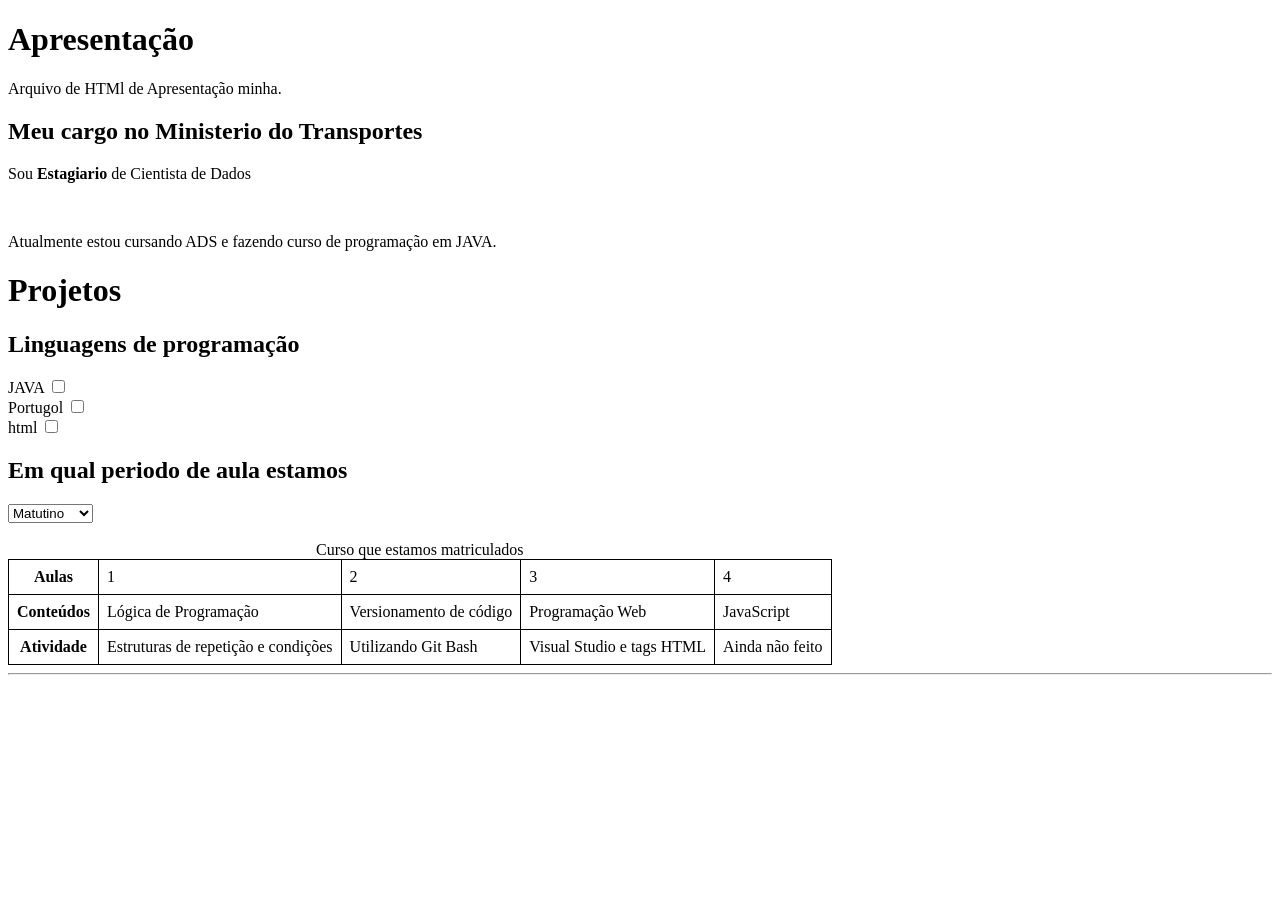
<file: Atividade-1/index.html>
<!DOCTYPE html>
<html lang="pt-BR">
    <head>
        <meta charset="UTF-8">
        <meta name="viewport" content="width=device-width, initial-scale=1.0">
        <title>Home Page - Gustavo Diniz</title>
    </head>
    <body>
        <header><!-- Topo do site -->
            <h1> Apresentação </h1>
            <p> Arquivo de HTMl de Apresentação minha.</p>

        </header>

        <main><!-- Meio do Site -->

            <section></section>
            <h2> Meu cargo no Ministerio do Transportes </h2>
            <p> 
                Sou <strong>Estagiario</strong> de Cientista de Dados 
            </p>
            <br>
            <p>
                Atualmente estou cursando ADS e fazendo curso de programação em JAVA.
            </p>

            <section></section>
            <!-- Formulario de linguagens-->
            <section></section>
            <form> 
                <h1> Projetos</h1>
                <h2> Linguagens de programação </h2>

                <label for="Linguagens">JAVA</label>
                <input type="checkbox" id="JAVA" name="Linguagens">
                    <br>
                <label for="Linguagens">Portugol</label> 
                <input type="checkbox" id="Portugol" name="Linguagens">
                    <br>
                <label for="Linguagens">html</label>
                <input type="checkbox" id="html" name="Linguagens">
                
            
            </form>
            <section></section>
            <!-- Periodo de aulas -->
            <section></section>
            <form>
                <h2> Em qual periodo de aula estamos  </h2>
                <select name="periodo" id="horario">
                    <option value="Matutino">Matutino</option>
                    <option value="Vespertino">Vespertino</option>
                    <option value="Noturno">Noturno</option>
                </select>
            </form>

        </main>
            <br>
        <footer><!--   -->
            <style>
                table, th, td {
                    border: 1px solid black;
                    border-collapse: collapse;
                }

                th, td {
                    padding: 8px;
                }
            </style>

        <table>
            <caption>Curso que estamos matriculados</caption>

            <thead>
                <tr>
                    <th>Aulas</th>
                    <td>1</td>
                    <td>2</td>
                    <td>3</td>
                    <td>4</td>
                </tr>
                <tr>
                    <th>Conteúdos</th>
                    <td>Lógica de Programação</td>
                    <td>Versionamento de código</td>
                    <td>Programação Web</td>
                    <td>JavaScript</td>
                </tr>
                <tr>
                    <th>Atividade</th>
                    <td>Estruturas de repetição e condições</td>
                    <td>Utilizando Git Bash</td>
                    <td>Visual Studio e tags HTML</td>
                    <td>Ainda não feito</td>
                </tr>
            </thead>
        </table>
                </footer>
    </body>
    <hr>
</html>
</file>
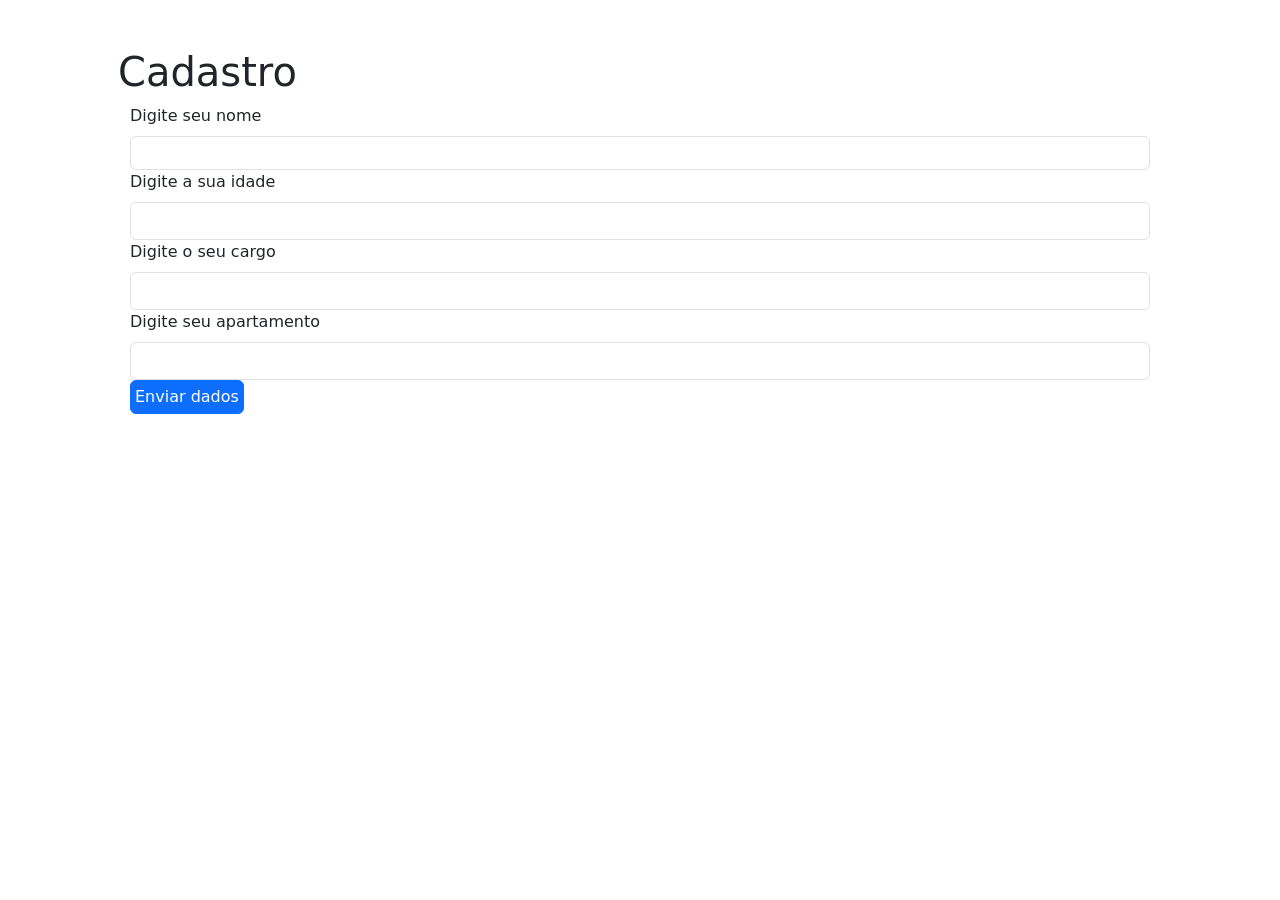
<file: Atividade-5/index.HTML>
<!DOCTYPE html>
<html lang="pt-br">
<head>
    <meta charset="UTF-8">
    <meta name="viewport" content="width=device-width, initial-scale=1.0">
    <title>Teste com Js</title>
    <link href="https://cdn.jsdelivr.net/npm/bootstrap@5.3.8/dist/css/bootstrap.min.css" rel="stylesheet" integrity="sha384-sRIl4kxILFvY47J16cr9ZwB07vP4J8+LH7qKQnuqkuIAvNWLzeN8tE5YBujZqJLB" crossorigin="anonymous">

</head>
<body class="container p-5">
    <main>
        <h1>Cadastro</h1>
        <div class="container">
            <form >
                <div>
                    <label class="form-label" 
                    for="nome">Digite seu nome</label>

                    <input class="form-control p-1" 
                    type="nome p-1"
                    id="nome">
                </div>
                <div>   
                    <label class="form-label" for="idade">Digite a sua idade</label>

                    <input class="form-control" type="idade p-1" id="idade">
                </div>
                <div>
                    <label class="form-label" for="cargo">Digite o seu cargo</label>

                    <input class="form-control" type="cargo p-1" id="cargo">
                </div>
                <div>
                    <label class="form-label" for="departamento">Digite seu apartamento</label>

                    <input class="form-control" type="departamneto p-1" id="departamento">
                </div>
                <button class="btn btn-primary p-1" onclick="cracharvirtual()">Enviar dados</button>
            </form>

            <script src="formulario.js">
                console.log("Usuario cadastrado");
            </script>
        </div>
    </main>

</body>
</html>
</file>
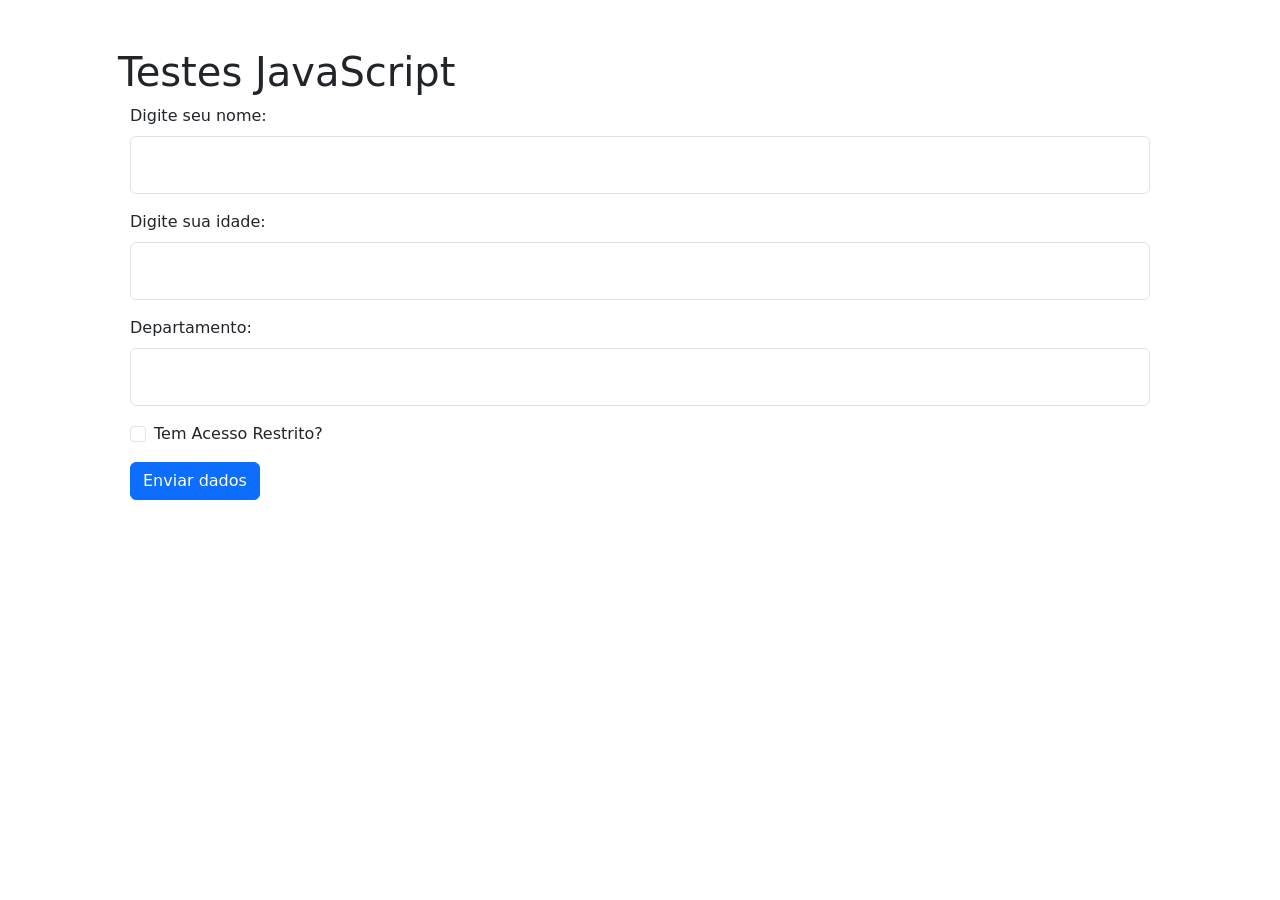
<file: Atividade-6/index.html>
<!DOCTYPE html>
<html lang="pt-BR">
<head>
    <meta charset="UTF-8">
    <meta name="viewport" content="width=device-width, initial-scale=1.0">
    <title>Teste com JS</title>
    <link href="https://cdn.jsdelivr.net/npm/bootstrap@5.3.8/dist/css/bootstrap.min.css" rel="stylesheet" integrity="sha384-sRIl4kxILFvY47J16cr9ZwB07vP4J8+LH7qKQnuqkuIAvNWLzeN8tE5YBujZqJLB" crossorigin="anonymous">
</head>
<body class="container p-5">
    <main>
        <h1>Testes JavaScript</h1>
        <div class="container">
            <form>
                <div class="mb-3">
                    <label class="form-label" for="nome">Digite seu nome:</label>
                    <input class="form-control p-3" type="text" id="nome">
                </div>
                
                <div class="mb-3">
                    <label class="form-label" for="idade">Digite sua idade:</label>
                    <input class="form-control p-3" type="number" id="idade">
                </div>
                
                <div class="mb-3">
                    <label class="form-label" for="departamento">Departamento:</label>
                    <input class="form-control p-3" type="text" id="departamento">
                </div>
                
                <div class="mb-3 form-check">
                    <input class="form-check-input" type="checkbox" id="temAcessoRestrito">
                    <label class="form-check-label" for="temAcessoRestrito">Tem Acesso Restrito?</label>
                </div>

                <button type="button" class="btn btn-primary" onclick="imprimirNome()">Enviar dados</button>
            </form>
            <script src="formulario.js"></script>
        </div>
    </main>
</body>
</html>
</file>
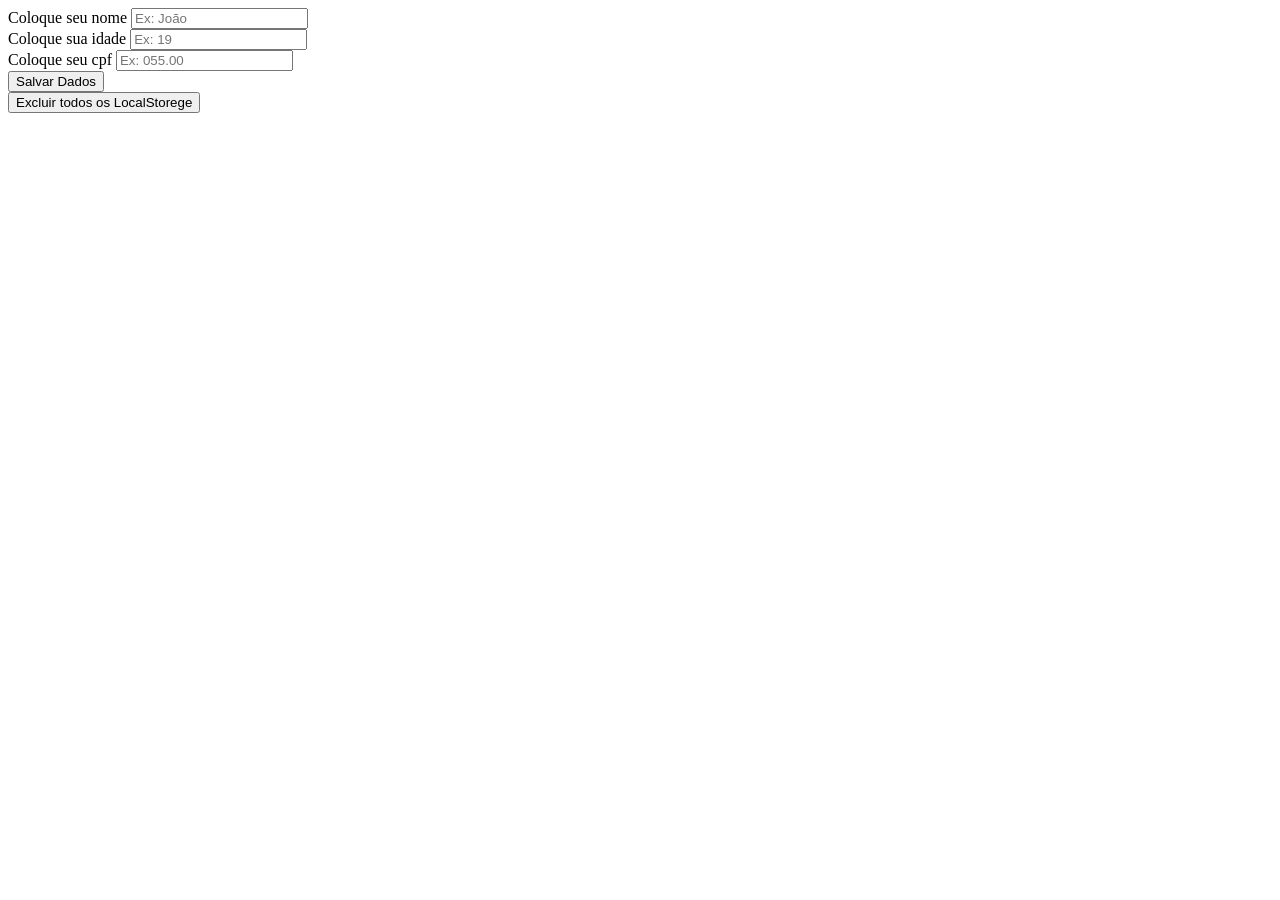
<file: Atividade-7/index.html>
<!DOCTYPE html>
<html lang="pt-br">
<head>
    <meta charset="UTF-8">
    <meta name="viewport" content="width=device-width, initial-scale=1.0">
    <title>Document</title>
</head>
<body>
    <form >
        <div>
            <label for="nome">Coloque seu nome </label>
            <input type="text" id="nome-dados" placeholder="Ex: João">
        </div>
        <div>
            <label for="idade">Coloque sua idade </label>
            <input type="text" id="idade-dados" placeholder="Ex: 19">
        </div>
        <div>
            <label for="cpf">Coloque seu cpf </label>
            <input type="text" id="cpf-dados" placeholder="Ex: 055.00">
        </div>

        <button type="button" onclick="salvarNome()">Salvar Dados</button>
        <script src="persistente.js"></script>
    </form>

    <button type="button" onclick="Apagartudo()"> Excluir todos os LocalStorege</button>
    
</body>
</html>
</file>
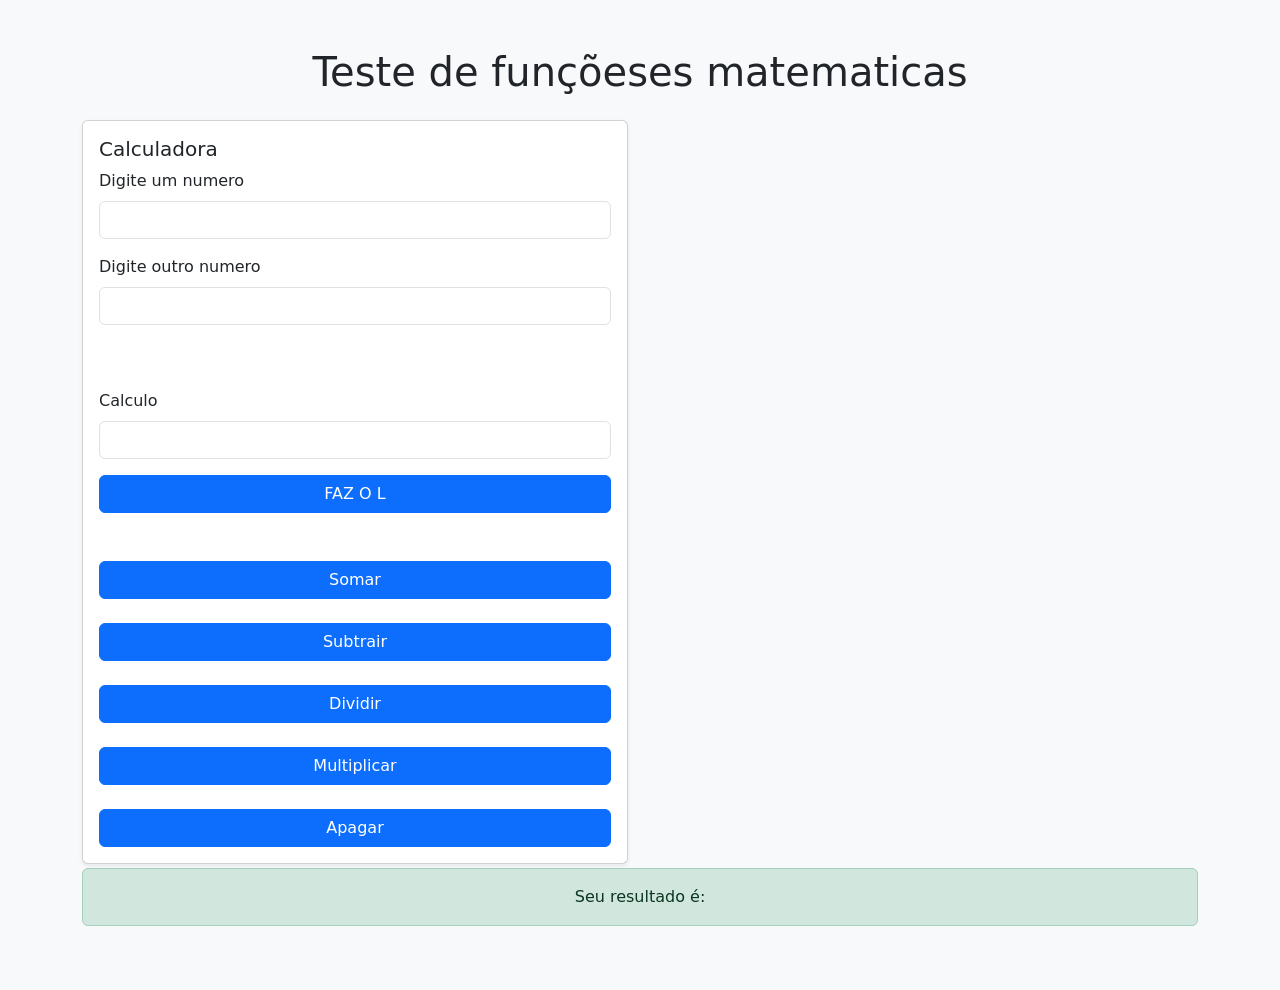
<file: Atividade-8/index.html>
<!DOCTYPE html>
<html lang="pt-br">
<head>
    <meta charset="UTF-8">
    <meta name="viewport" content="width=device-width, initial-scale=1.0">
    <link href="https://cdn.jsdelivr.net/npm/bootstrap@5.3.8/dist/css/bootstrap.min.css" rel="stylesheet" integrity="sha384-sRIl4kxILFvY47J16cr9ZwB07vP4J8+LH7qKQnuqkuIAvNWLzeN8tE5YBujZqJLB" crossorigin="anonymous">
    <title>Teste de funções</title>
</head>
<body class="bg-light">
    <main class="container py-5">
        <h1 class="text-center mb-4">Teste de funçõeses matematicas</h1>

        <div class="row g-4">
            <div class="col-md-6">
                <form class="card h-100 shadow-sm">
                    <div class="card-body">
                        <h2 class="h5 card-title">Calculadora</h2>

                        <div class="mb-3">
                            <label class="form-label" for="primeiro-numero">Digite um numero</label>
                            <input class="form-control" type="number" id="primeiro-numero">
                        </div>

                        <div class="mb-3">
                            <label class="form-label" for="segundo-numero">Digite outro numero</label>
                            <input class="form-control" type="number" id="segundo-numero">
                        </div>
                        <br>
                        <br>
                        <div class="mb-3">
                            <label class="form-label" for="Calculo">Calculo</label>
                            <input class="form-control" type="number" id="Calculo">
                        </div>
                        <button class="btn btn-primary w-100" type="button" onclick="Calculoimposto()">FAZ O L </button>
                        <br>
                        <br>
                        <br>    
                        <button class="btn btn-primary w-100" type="button" onclick="soma()">Somar</button>
                        <br>
                        <br>
                        <button class="btn btn-primary w-100" type="button" onclick="subtracao()">Subtrair</button>
                        <br>
                        <br>
                        <button class="btn btn-primary w-100" type="button" onclick="divisao()">Dividir</button>
                        <br>
                        <br>
                        <button class="btn btn-primary w-100" type="button" onclick="multiplicacao()">Multiplicar</button>
                        <br>
                        <br>
                        <button class="btn btn-primary w-100" type="button" onclick="apagar_historico()">Apagar</button>
                    </div>
                </form>
            </div>
            </div>
        </div>

        <div class="alert alert-success text-center mt-1" role="alert">
            Seu resultado é: <strong id="resultado"></strong>
        </div>
    </main>

    <script src="js/funcao.js"></script>
</body>
</html>
</file>
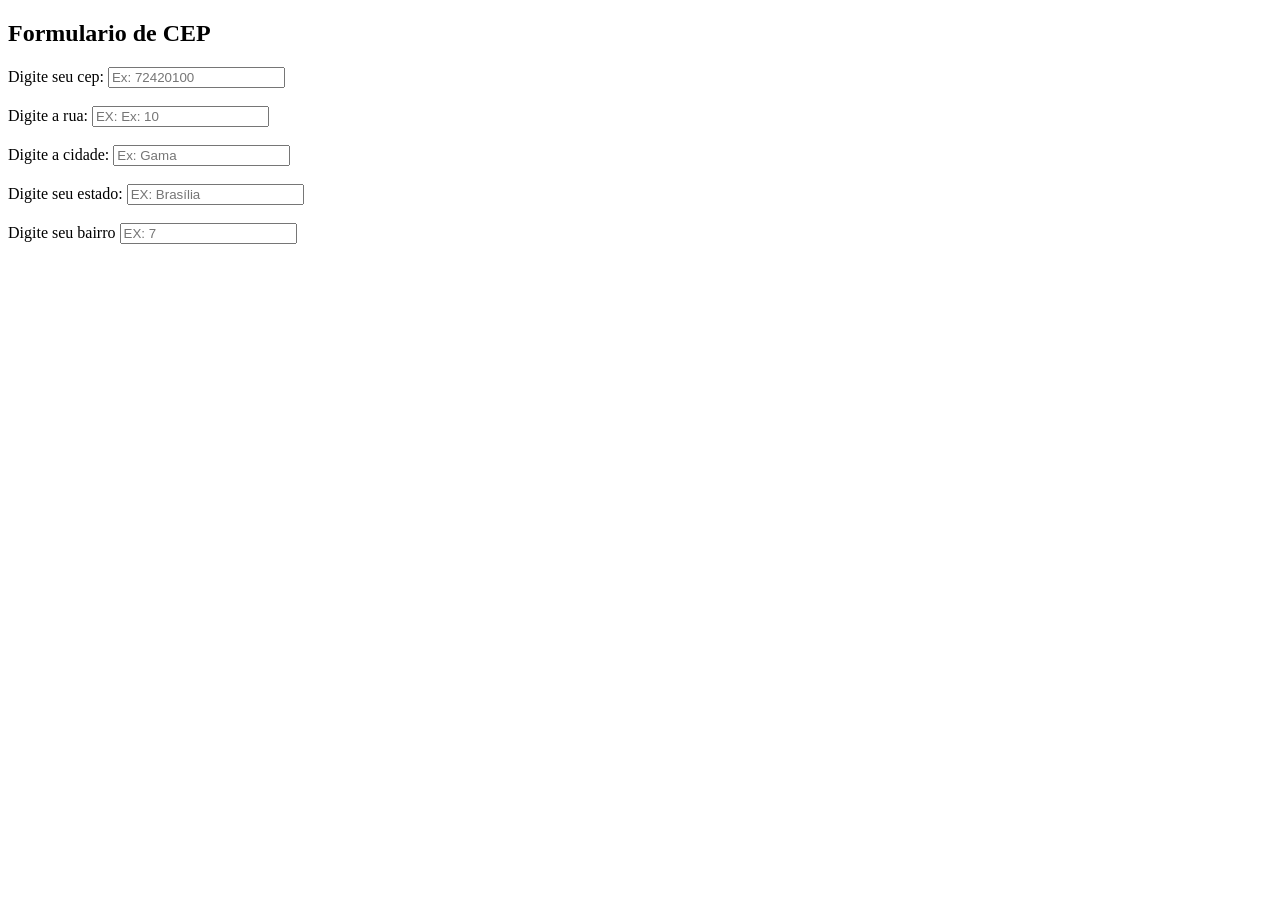
<file: Atividade-9/index.html>
<!DOCTYPE html>
<html lang="pt-br">
<head>
    <meta charset="UTF-8">
    <meta name="viewport" content="width=device-width, initial-scale=1.0">
    <title>Buscas CEP</title>
</head>
<body>
    <h2>Formulario de CEP</h2>

    <label for="cep"> Digite seu cep: </label>
    <input type="text" id="cep" placeholder="Ex: 72420100">
    <br>
    <br>
    <label for="rua">Digite a rua: </label>
    <input type="text" id="rua" placeholder="EX: Ex: 10">
    <br>
    <br>
    <label for="cidade">Digite a cidade: </label>
    <input type="text" id="cidade" placeholder="Ex: Gama">
    <br>
    <br>
    <label for="estado">Digite seu estado: </label>
    <input type="text" id="estado" placeholder="EX: Brasília">
    <br>
    <br>
    <label for="bairro">Digite seu bairro</label>
    <input type="text" id="bairro" placeholder="EX: 7">

    <script src="js/buscacep.js"></script>
</body>
</html>
</file>
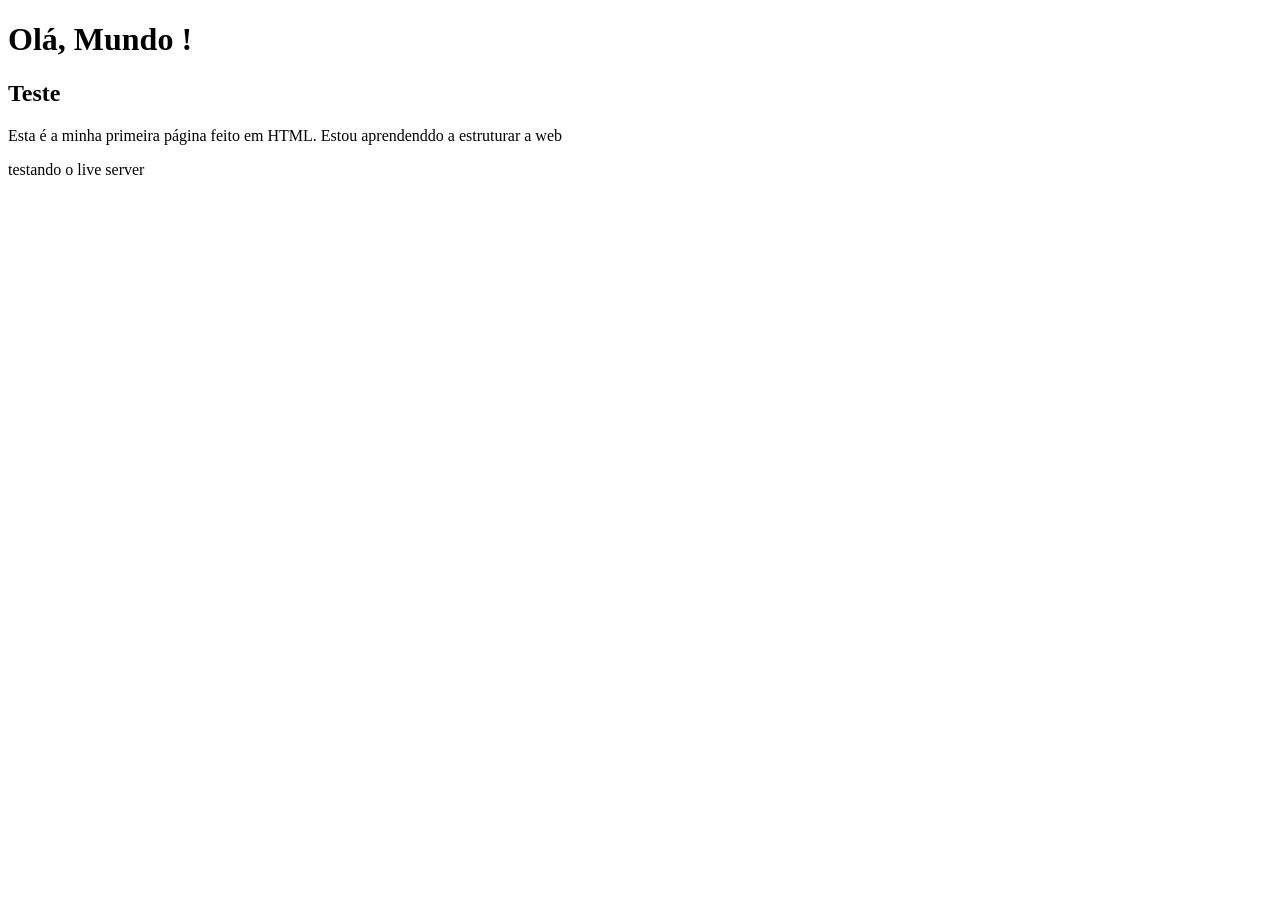
<file: primeira_aula.html/index.html>
<!DOCTYPE html>
<html lang="pt-BR">
<head>
    <meta charset="UTF-8">
    <title>Meu Primeiro Site</title>
</head>
<body>
    <H1>Olá, Mundo ! </H1>
    <h2>Teste</h2>
    <p>Esta é a minha primeira página feito em HTML. Estou aprendenddo a estruturar a web</p>
    <p>testando o live server</p>
    
</body>
</html>
</file>
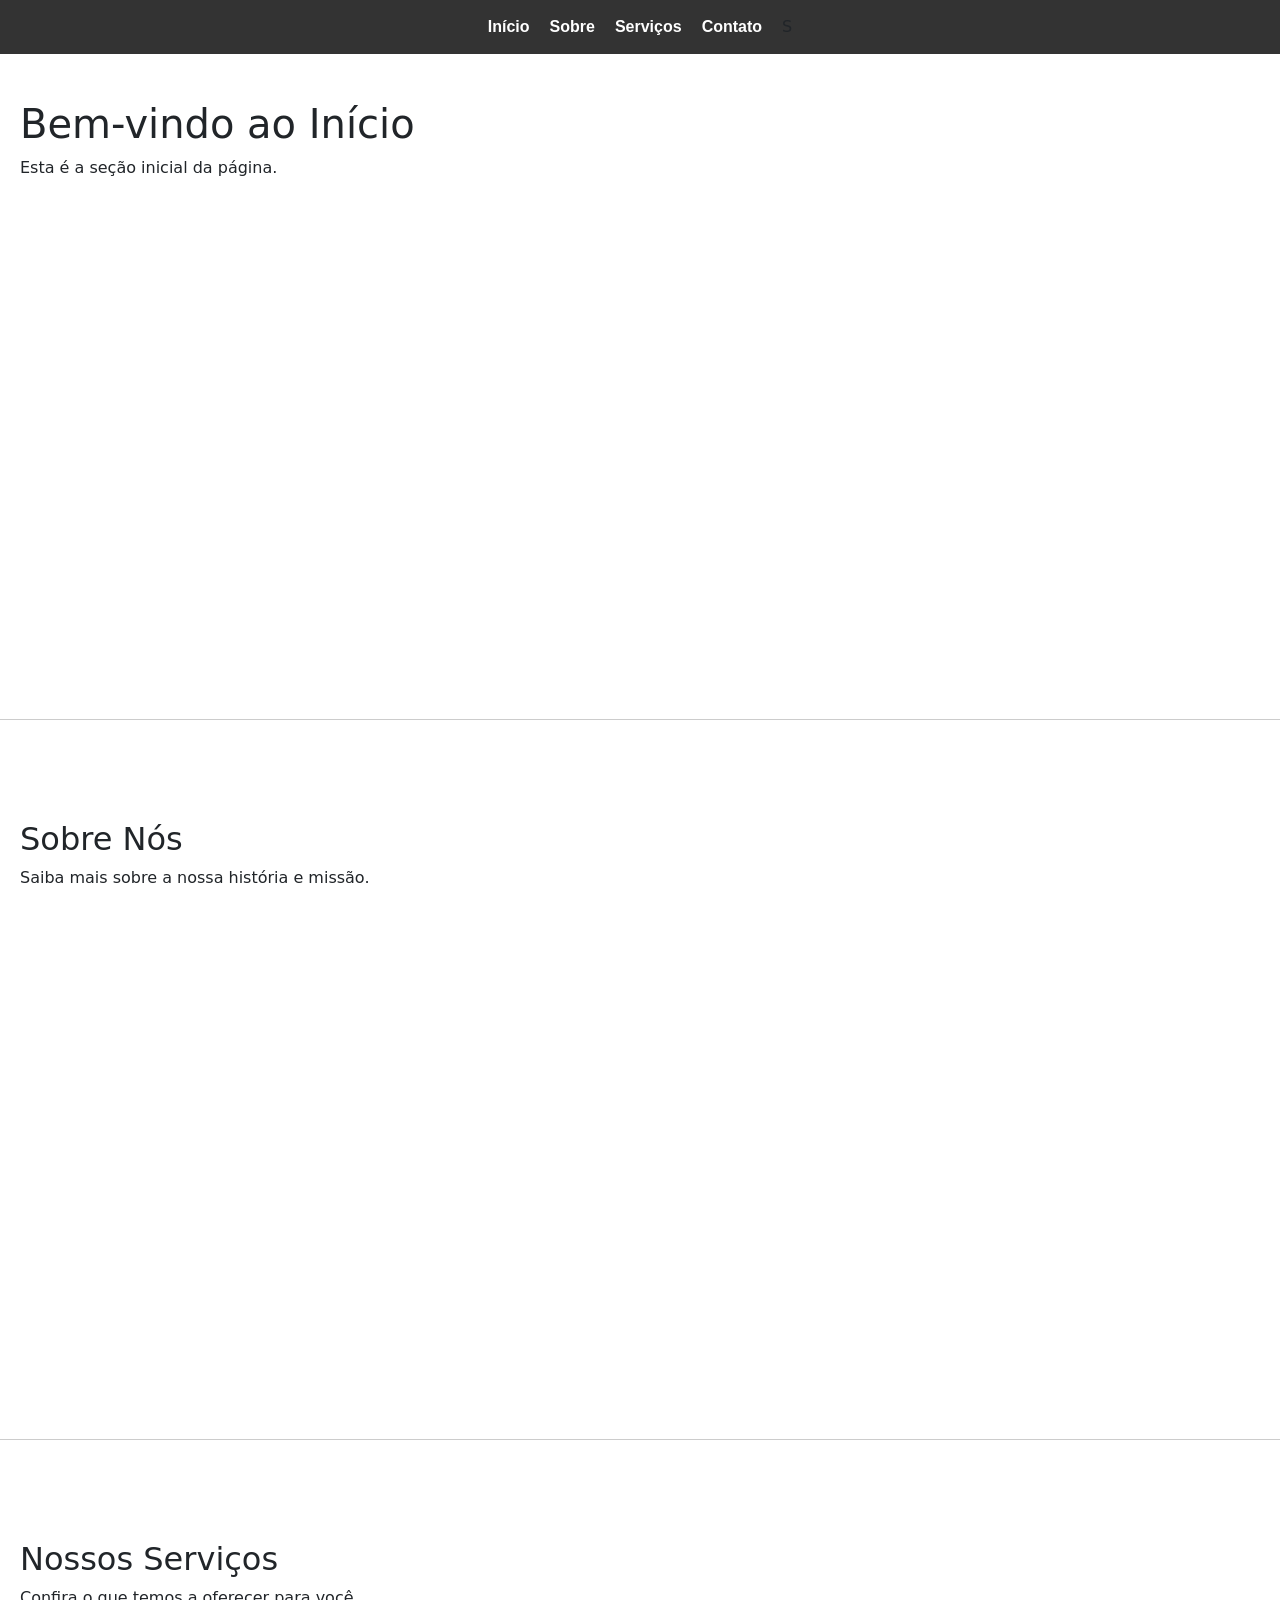
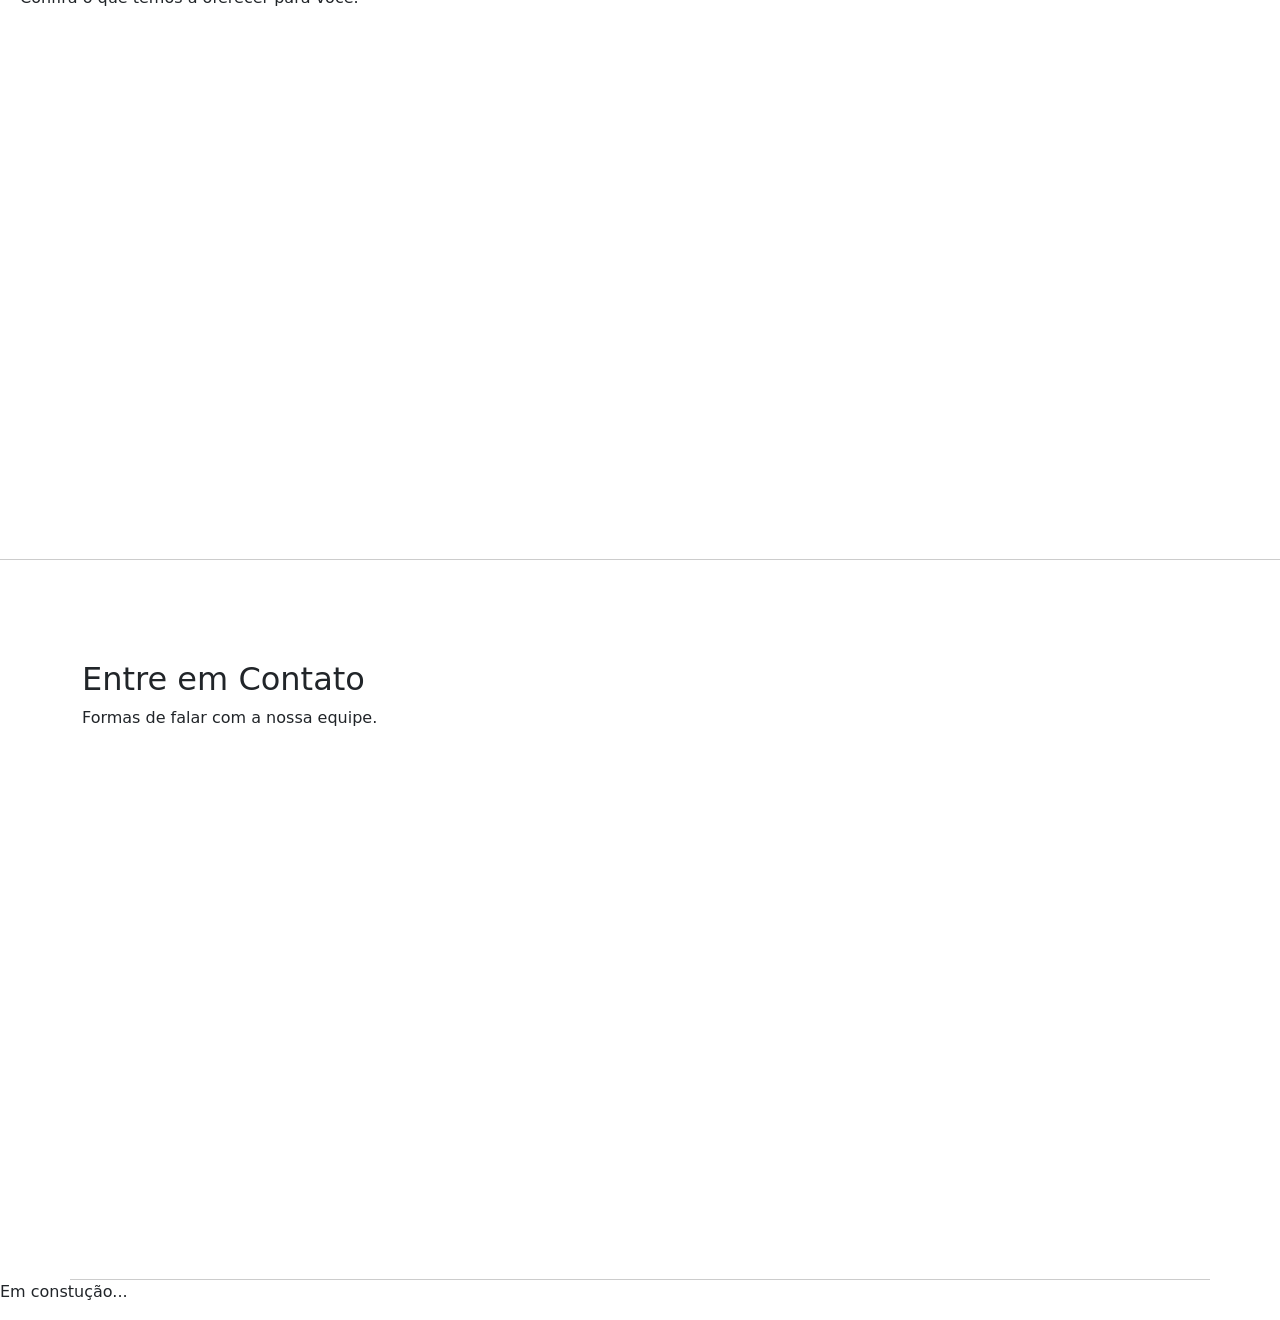
<file: Atividade-3/pagina.html>
<!DOCTYPE html>
<html lang="pt-BR">

<head>
    <meta charset="UTF-8">
    <meta name="viewport" content="width=device-width, initial-scale=1.0">
    <title>TESTE DE ESTLIZAÇÃO</title>
    <link rel="stylesheet" href="style.css">
    <link href="https://cdn.jsdelivr.net/npm/bootstrap@5.3.8/dist/css/bootstrap.min.css" rel="stylesheet" integrity="sha384-sRIl4kxILFvY47J16cr9ZwB07vP4J8+LH7qKQnuqkuIAvNWLzeN8tE5YBujZqJLB" crossorigin="anonymous">
</head>

<body>
    <!-- CABEÇALHO COM A NAV -->
    <header>
        <nav aria-label="Navegação principal">
            <ul>
                <li><a href="#inicio">Início</a></li>
                <li><a href="#sobre">Sobre</a></li>
                <li><a href="#servicos">Serviços</a></li>
                <li><a href="#contato">Contato</a></li>S
            </ul>
        </nav>
    </header>

    <!-- CORPO DA PÁGINA (SEÇÕES) -->
    <main>
        <section  id="inicio">
            <h1>Bem-vindo ao Início</h1>
            <p>Esta é a seção inicial da página.</p>
        </section>

        <section id="sobre">
            <h2>Sobre Nós</h2>
            <p>Saiba mais sobre a nossa história e missão.</p>
        </section>  

        <section id="servicos">
            <h2>Nossos Serviços</h2>
            <p>Confira o que temos a oferecer para você.</p>
        </section>

        <section class="container-sm" id="contato">
            <h2>Entre em Contato</h2>
            <p>Formas de falar com a nossa equipe.</p>
        </section>
    </main>
    <footer>
        <p id="p-rodape">Em constução...</p>
    </footer>
</body>

</html>
</file>
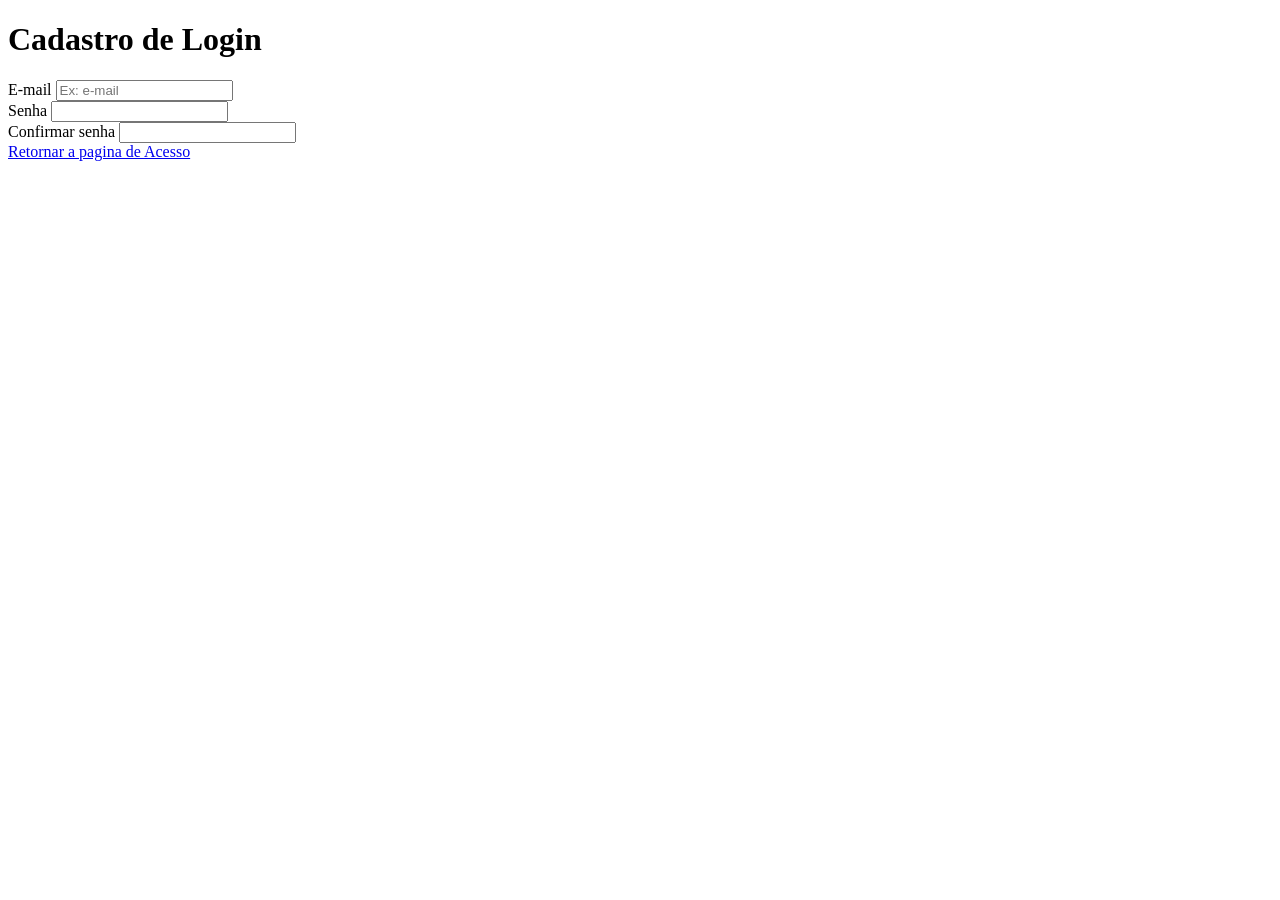
<file: primeira_aula.html/cadastro.html>
<!DOCTYPE html>
<html lang="pt-BR">
<head>
    <meta charset="UTF-8">
    <meta name="viewport" content="width=device-width, initial-scale=1.0">
    <title>Cadastro-login</title>
</head>
<body>
    <h1>Cadastro de Login</h1>

    <form action="">
        <div>
            <label for="campo-email">E-mail</label>
            <input type="E-mail" id="campo-email" placeholder="Ex: e-mail">
        </div>

        <div>
            <label for="campo-senha">Senha</label>
            <input type="Senha" id="campo-senha">
        </div>
        <div>
            <label for="confirmar-senha">Confirmar senha</label>
            <input type="Senha" id="confirmar-senha">
        </div>
    </form>

    <a href="primeira-aula.html">Retornar a pagina de Acesso</a>

    
</body>
</html>
</file>
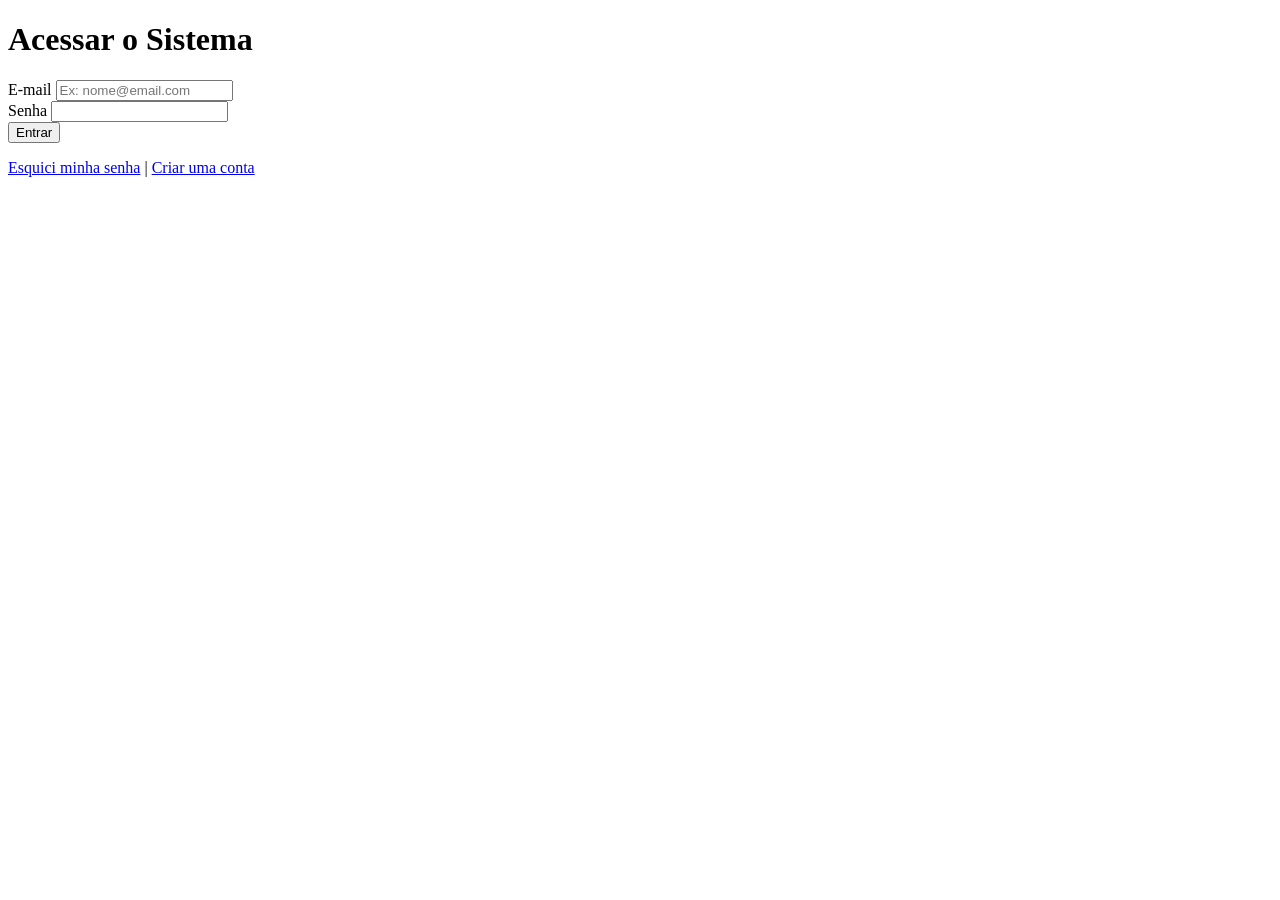
<file: primeira_aula.html/primeira-aula.html>
<!DOCTYPE html>
<html lang="pt-BR">
<head>
    <meta charset="UTF-8">
    <meta name="viewport" content="width=device-width, initial-scale=1.0">
    <title>Primeira aula</title>
    <link rel="icon" type= "imagem/png"href="https://cdn.iconscout.com/icon/premium/png-512-thumb/site-icon-svg-download-png-14766878.png?f=webp&w=256">
</head>
<body>
    <h1>Acessar o Sistema</h1>
    <form>
        <div>
            <label for="campo-email">E-mail</label>
            <input type="email" id="campo email" placeholder="Ex: nome@email.com">
        </div>

        <div>
            <label for="campo-senha">Senha</label>
            <input type="password" id="campo-senha">
        </div>
        <button type="submit">Entrar</button>
    </form>

    <p>
        <a href="Recuperar-senha.html"> Esquici minha senha</a> | <a href="cadastro.html"> Criar uma conta </a>
    </p>
    

</body>
</html>
</file>
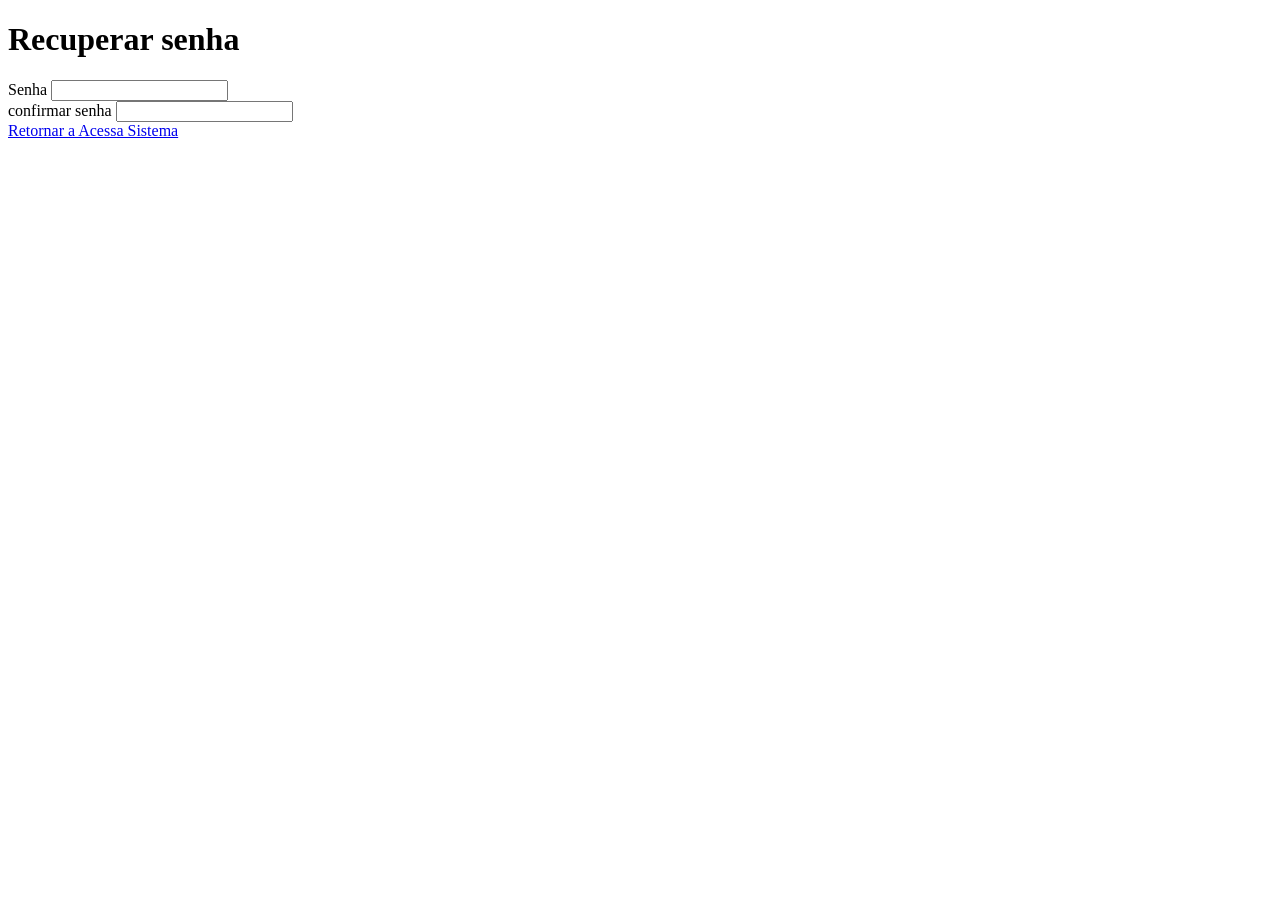
<file: primeira_aula.html/Recuperar-senha.html>
<!DOCTYPE html>
<html lang="pt-BR">
<head>
    <meta charset="UTF-8">
    <meta name="viewport" content="width=device-width, initial-scale=1.0">
    <title>Recuperação de senha</title>
</head>
<body>
    <h1>Recuperar senha</h1>

    <form>
        <div>
            <label for="Recuperar-senha">Senha</label>
            <input type="Senha" id="Recuperar-senha">
        </div>

        <div>
            <label for="confirmar-senha">confirmar senha</label>
            <input type="Senha" id="confirmar-senha">
        </div>
    </form>
    
    <a href="primeira-aula.html">Retornar a Acessa Sistema</a>
    
</body>
</html>
</file>
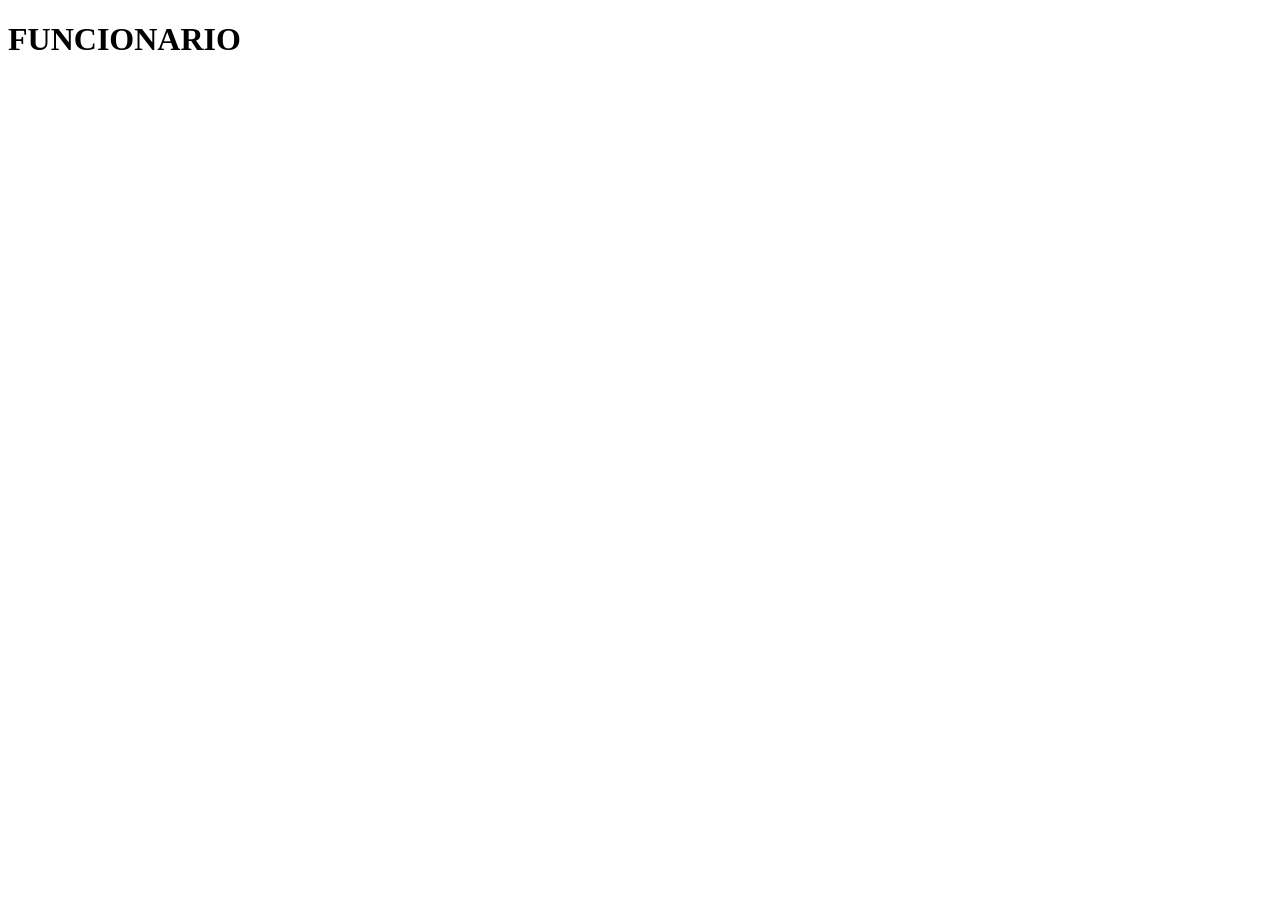
<file: Atividade-6/pages/funcionario.html>
<!DOCTYPE html>
<html lang="en">
<head>
    <meta charset="UTF-8">
    <meta name="viewport" content="width=device-width, initial-scale=1.0">
    <title>Sistema - Funcionario</title>
</head>
<body>
    <h1>FUNCIONARIO</h1>
</body>
</html>
</file>
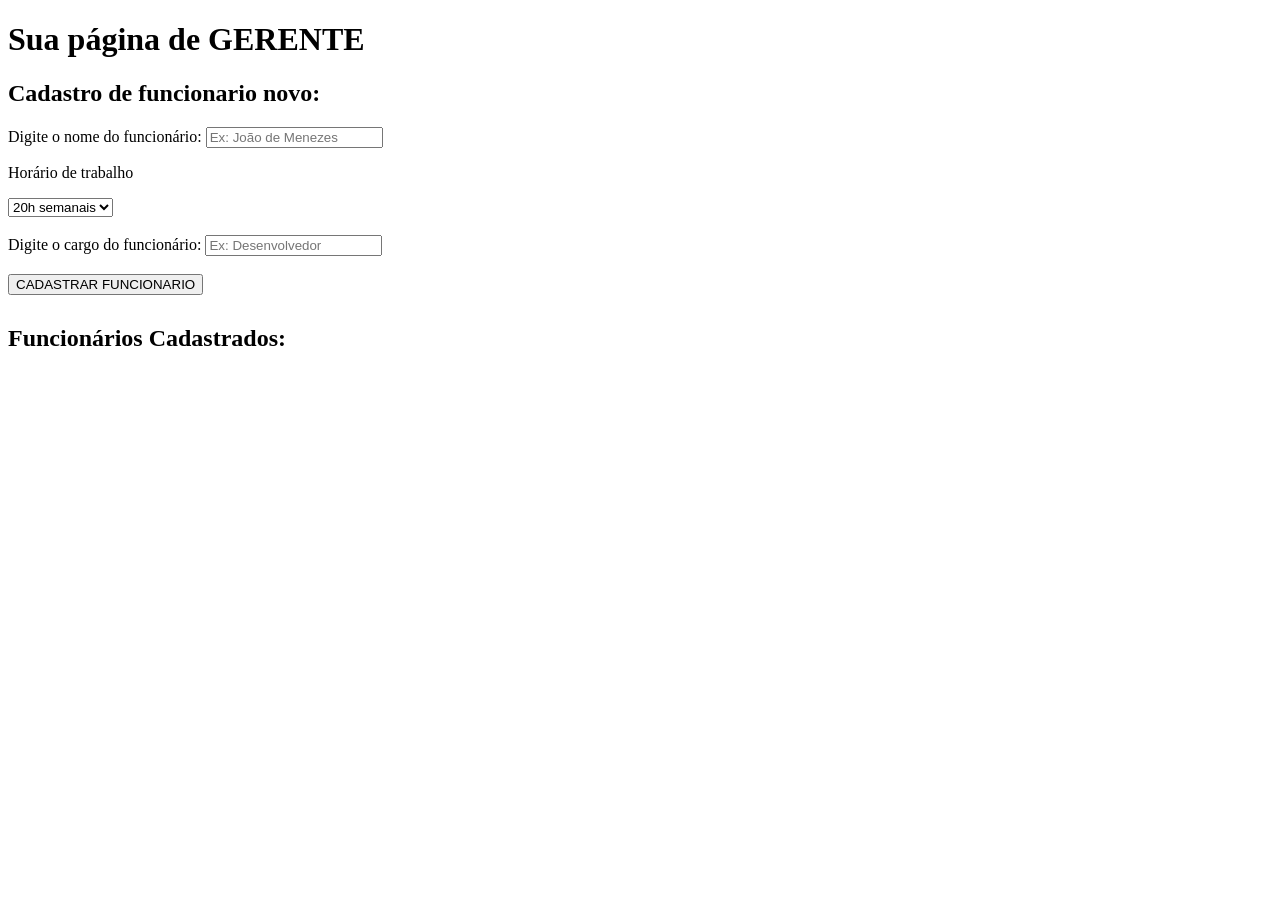
<file: Atividade-6/pages/gerente.html>
<!DOCTYPE html>
<html lang="en">

<head>
    <meta charset="UTF-8">
    <meta name="viewport" content="width=device-width, initial-scale=1.0">
    <title>Sistema - Gerente</title>
</head>

<body>
    <main>
        <h1>Sua página de GERENTE</h1>
        <form>
            <h2>Cadastro de funcionario novo:</h2>
            <div class="mb-3">
                <label class="form-label" for="nome-funcionario">Digite o nome do funcionário:</label>
                <input class="form-control p-3" type="text" id="nome-funcionario" placeholder="Ex: João de Menezes">
            </div>
            <div class="mb-3">
                <p>Horário de trabalho</p>
                <select name="periodo" id="horas-funcionario">
                    <option value="20">20h semanais</option>
                    <option value="30">30h semanais</option>
                    <option value="40">40h semanais</option>
                </select>
            </div>
            <br>
            <div class="mb-3">
                <label class="form-label" for="cargo-funcionario">Digite o cargo do funcionário:</label>
                <input class="form-control p-3" type="text" id="cargo-funcionario" placeholder="Ex: Desenvolvedor">
            </div>
            <br>
            <button type="button" onclick="cadastrofuncionario()">
                CADASTRAR FUNCIONARIO
            </button>
            <script src="../js/cadastroFuncinario.js"></script>
        </form>

        <section id="lista-funcionarios" id="div" style="margin-top: 30px;">
            <h2>Funcionários Cadastrados:</h2>
        </section>

    </main>
</body>

</html>
</file>
<file: Atividade-3/style.css>
/* Comportamento de rolagem suave ao clicar nos links */
        html {
            scroll-behavior: smooth;
        }

        /* Estilização básica para o cabeçalho fixo */
        header {
            position: fixed;
            top: 0;
            left: 0;
            width: 100%;
            background-color: #333;
            padding: 15px 0;
            z-index: 1000;
        }
                
        nav ul {
            list-style: none;
            margin: 0;
            padding: 0;
            display: flex;
            justify-content: center;
            gap: 20px;
        }

        nav a {
            color: white;
            text-decoration: none;
            font-family: Arial, sans-serif;
            font-weight: bold;
        }

        nav a:hover {
            color: #00bcd4;
            text-decoration: underline;
        }

        /* Estilo para as seções do corpo (apenas para demonstração) */
        section {
            padding: 100px 20px;
            height: 80vh;
            border-bottom: 1px solid #ccc;
        }

        body {
            margin-top: 60px;
            /* Evita que o cabeçalho fixo cubra o conteúdo */
        }
</file>
